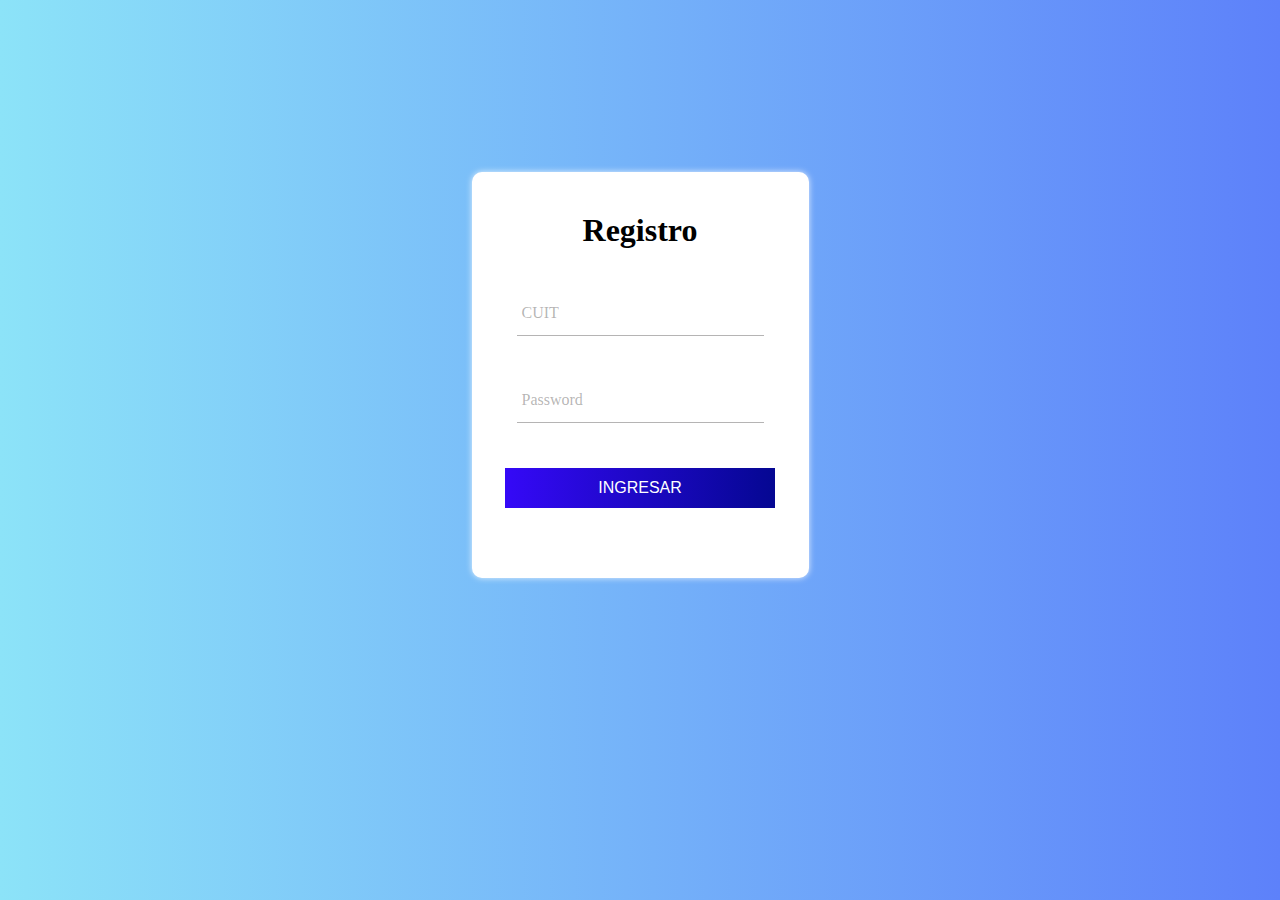
<file: index.html>
<!DOCTYPE html>
<html lang="en">
<head>
    <meta charset="UTF-8">
    <meta http-equiv="X-UA-Compatible" content="IE=edge">
    <meta name="viewport" content="width=device-width, initial-scale=1.0">
    <title>Document</title>
    <link rel="stylesheet" href="/css/style.css">
</head>
<body>

    <form action="" method="POST" id="form">
        <div class="form">
            <h1>Registro</h1>
            <div class="grupo">
                <input type="number" name="" id="cuit" required class="input" ><span class="barra"></span>
                <label for="">CUIT</label>
            </div>
            <div class="grupo">
                <input type="password" name="" id="password" required class="input"><span class="barra"></span>
                <label for="">Password</label>
            </div> 
            <button id="button"  type="submit">INGRESAR</button>
            <p class="warnings" id="warnings"></p>
        </div>
    </form>

<!-- script -->
<script src="/js/datosUsuario.js"></script>
<script src="/js/main.js"></script>
</body>
</html>
</file>
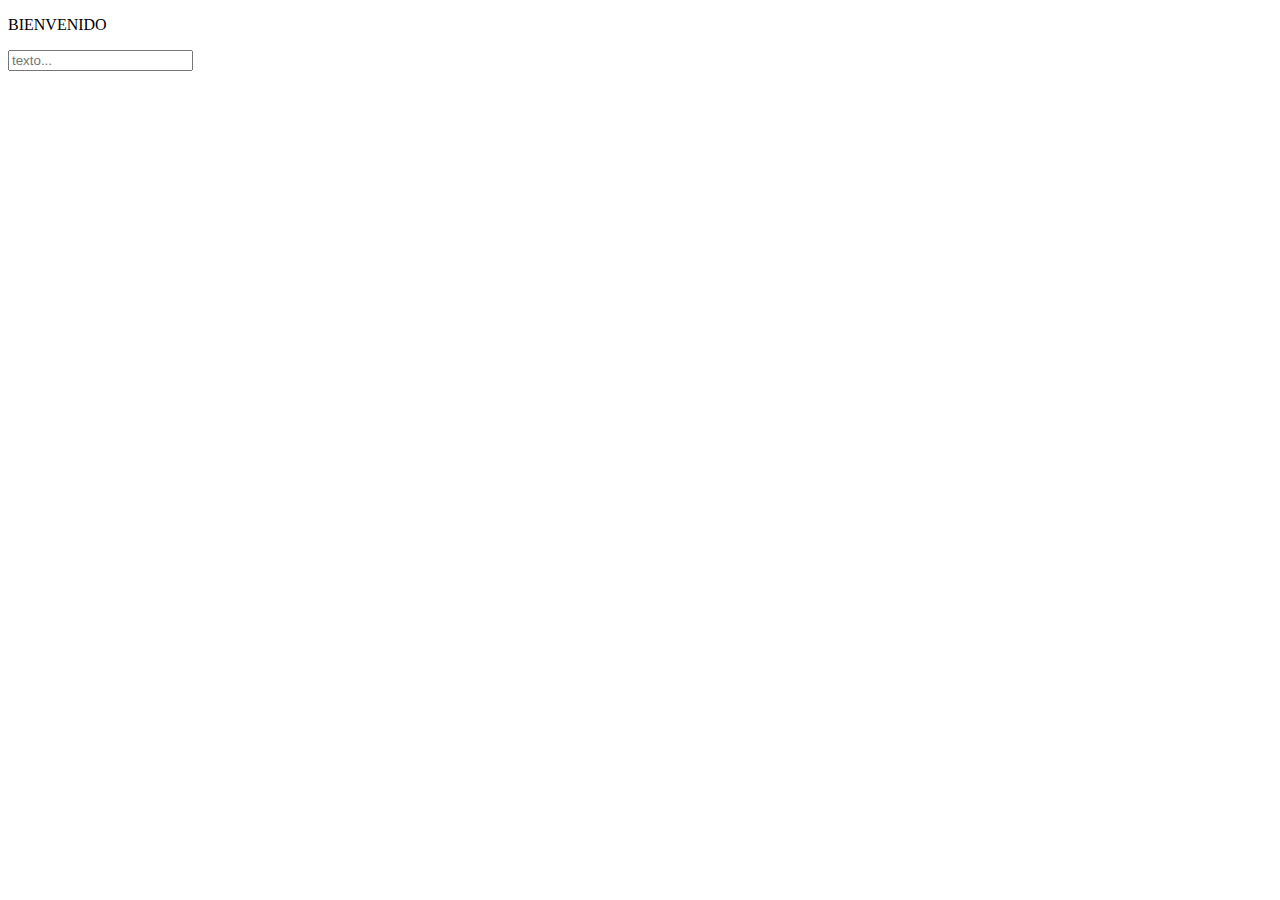
<file: bienvenido.html>
<!DOCTYPE html>
<html lang="en">
<head>
    <meta charset="UTF-8">
    <meta http-equiv="X-UA-Compatible" content="IE=edge">
    <meta name="viewport" content="width=device-width, initial-scale=1.0">
    <title>Document</title>
</head>
<body>
    <p>BIENVENIDO</p>
    <input type="text" name="text" id="text" placeholder="texto...">

    <script src="/js/main.js"></script>
</body>
</html>
</file>
<file: css/style.css>
:root {
    --colorTextos: #49454567;
}
*,
::before,
::after {
    margin: 0;
    padding: 0;
    box-sizing: border-box;
}

body {
    background: #4568DC;
    background: -webkit-linear-gradient(to right, #edf1f3, #f0f1f3);
    background: linear-gradient(to right, #8ce3f8, #5d81fa);
    height: 750px;
    display: flex;
    justify-content: center;
    align-items: center;
}

h1{
    text-align: center;
    font-weight: 700;
}

form{
    background: #fff;
    padding: 40px 0;
    box-shadow: 0 0 6px 0 rgba(255, 255, 255, 0.8);
    border-radius: 10px;
}

.form{
    width: 100%;
    margin: auto;
}

form .grupo{
    position: relative;
    margin: 45px ;
}

input{
    background: none;
    color: #c6c6c6;
    font-size: 18px;
    padding: 10px 10px 10px 5px;
    display: block;
    width: 100%;
    border: none;
    border-bottom: 1px solid var(--colorTextos);
}



input:focus{ 
    outline: none;
    color: #5e5d5d;
}

label{
    color: var(--colorTextos);
    font-size: 16px;
    position: absolute;
    left: 5px;
    top: 10px;
    transition: 0.5s ease all;
    pointer-events: none;
}

input:focus~label,
input:valid~label{
    top: -14px;
    font-size: 12px;
    color: #2196f3;
}

.barra{
    position: relative;
    display: block;
    width: 100%;
}

.barra::before{
    content: "";
    height: 2px;
    width: 0%;
    bottom: 0;
    position: absolute;
    background: linear-gradient(to right, #34acfc, #fafbfc);
    transition: 0.3s ease width;
    left: 0;
}

input:focus~.barra::before{
    width: 100%;
}

.warnings{
    width: 200px;
    text-align: center;
    margin: auto;
    color: #f10808;
    padding-top: 20px;
}

button{
    background: #4568DC;
    background: -webkit-linear-gradient(to right, #4795fc, #f3f4f7);
    background: linear-gradient(to right, #3509f7, #050792);
    border: none;
    display: block;
    width: 80%;
    margin: 10px auto;
    color: #fff;
    height: 40px;
    font-size: 16px;
    cursor: pointer;
}

@media screen and (max-width:500px){
    form{
        width: 80%;
    }
}
</file>
